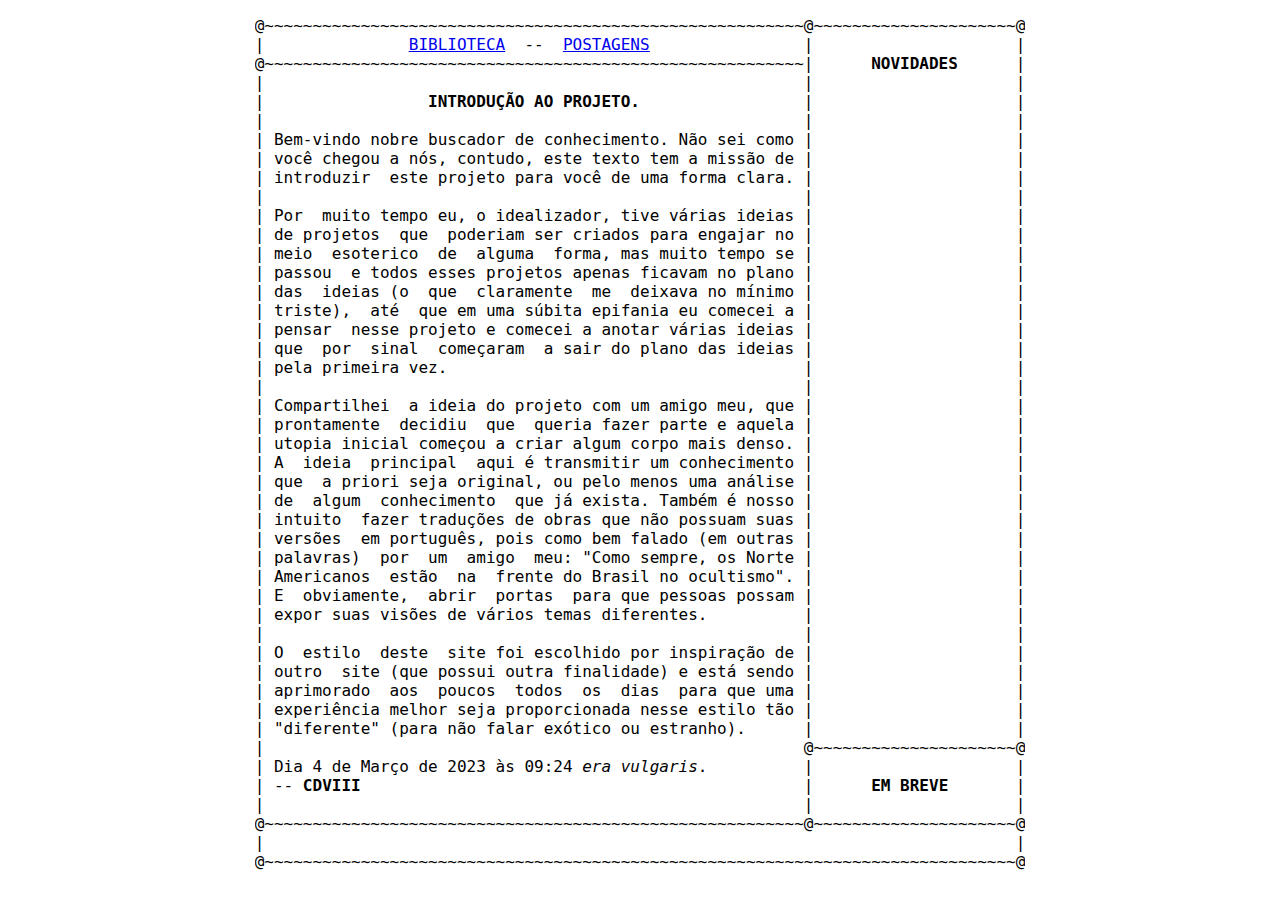
<file: index.html>
<!DOCTYPE html>
<html lang="pt-br">
	<head>
		<title>Codex Belphegor</title>
		<meta charset="utf-8" />
		<meta name="Description" content="Somos um projeto para auxiliar você a desenvolver seu conhecimento no esoterismo.">
		<meta name="viewport" content="width=device-width,initial-scale=1">
		<link rel="stylesheet" href="/main.css" />
		<style>#data:hover{cursor:pointer}</style>
	</head>
	<body>
		<div style="display:table;margin:16px auto">
			<div id="b">
<pre>
@~~~~~~~~~~~~~~~~~~~~~~~~~~~~~~~~~~~~~~~~~~~~~~~~~~~~~~~~@~~~~~~~~~~~~~~~~~~~~~@
|               <u><a href="https://codex-belphegor.github.io/paginas/biblioteca/index.html">BIBLIOTECA</a></u>  --  <u><a href="https://codex-belphegor.github.io/paginas/postagens/index.html">POSTAGENS</a></u></i>                |                     |
@~~~~~~~~~~~~~~~~~~~~~~~~~~~~~~~~~~~~~~~~~~~~~~~~~~~~~~~~|      <b>NOVIDADES</b>      |
|                                                        |                     |
|                 <b>INTRODUÇÃO AO PROJETO.</b>                 |                     |
|                                                        |                     |
| Bem-vindo nobre buscador de conhecimento. Não sei como |                     |
| você chegou a nós, contudo, este texto tem a missão de |                     |
| introduzir  este projeto para você de uma forma clara. |                     |
|                                                        |                     |
| Por  muito tempo eu, o idealizador, tive várias ideias |                     |
| de projetos  que  poderiam ser criados para engajar no |                     |
| meio  esoterico  de  alguma  forma, mas muito tempo se |                     |
| passou  e todos esses projetos apenas ficavam no plano |                     |
| das  ideias (o  que  claramente  me  deixava no mínimo |                     |
| triste),  até  que em uma súbita epifania eu comecei a |                     |
| pensar  nesse projeto e comecei a anotar várias ideias |                     |
| que  por  sinal  começaram  a sair do plano das ideias |                     |
| pela primeira vez.                                     |                     |
|                                                        |                     |
| Compartilhei  a ideia do projeto com um amigo meu, que |                     |
| prontamente  decidiu  que  queria fazer parte e aquela |                     |
| utopia inicial começou a criar algum corpo mais denso. |                     |
| A  ideia  principal  aqui é transmitir um conhecimento |                     |
| que  a priori seja original, ou pelo menos uma análise |                     |
| de  algum  conhecimento  que já exista. Também é nosso |                     |
| intuito  fazer traduções de obras que não possuam suas |                     |
| versões  em português, pois como bem falado (em outras |                     |
| palavras)  por  um  amigo  meu: "Como sempre, os Norte |                     |
| Americanos  estão  na  frente do Brasil no ocultismo". |                     |
| E  obviamente,  abrir  portas  para que pessoas possam |                     |
| expor suas visões de vários temas diferentes.          |                     |
|                                                        |                     |
| O  estilo  deste  site foi escolhido por inspiração de |                     |
| outro  site (que possui outra finalidade) e está sendo |                     |
| aprimorado  aos  poucos  todos  os  dias  para que uma |                     |
| experiência melhor seja proporcionada nesse estilo tão |                     |
| "diferente" (para não falar exótico ou estranho).      |                     |
|                                                        @~~~~~~~~~~~~~~~~~~~~~@
| Dia 4 de Março de 2023 às 09:24 <i>era vulgaris</i>.          |                     |
| -- <b>CDVIII</b>                                              |      <b>EM BREVE</b>       |
|                                                        |                     |
@~~~~~~~~~~~~~~~~~~~~~~~~~~~~~~~~~~~~~~~~~~~~~~~~~~~~~~~~@~~~~~~~~~~~~~~~~~~~~~@
| <span id="data">                                                                      </span>       |
@~~~~~~~~~~~~~~~~~~~~~~~~~~~~~~~~~~~~~~~~~~~~~~~~~~~~~~~~~~~~~~~~~~~~~~~~~~~~~~@
</pre>
			</div>
		</div>
		<script type="text/javascript" src="/scripts/data.js"></script>
	</body>
</html>
</file>
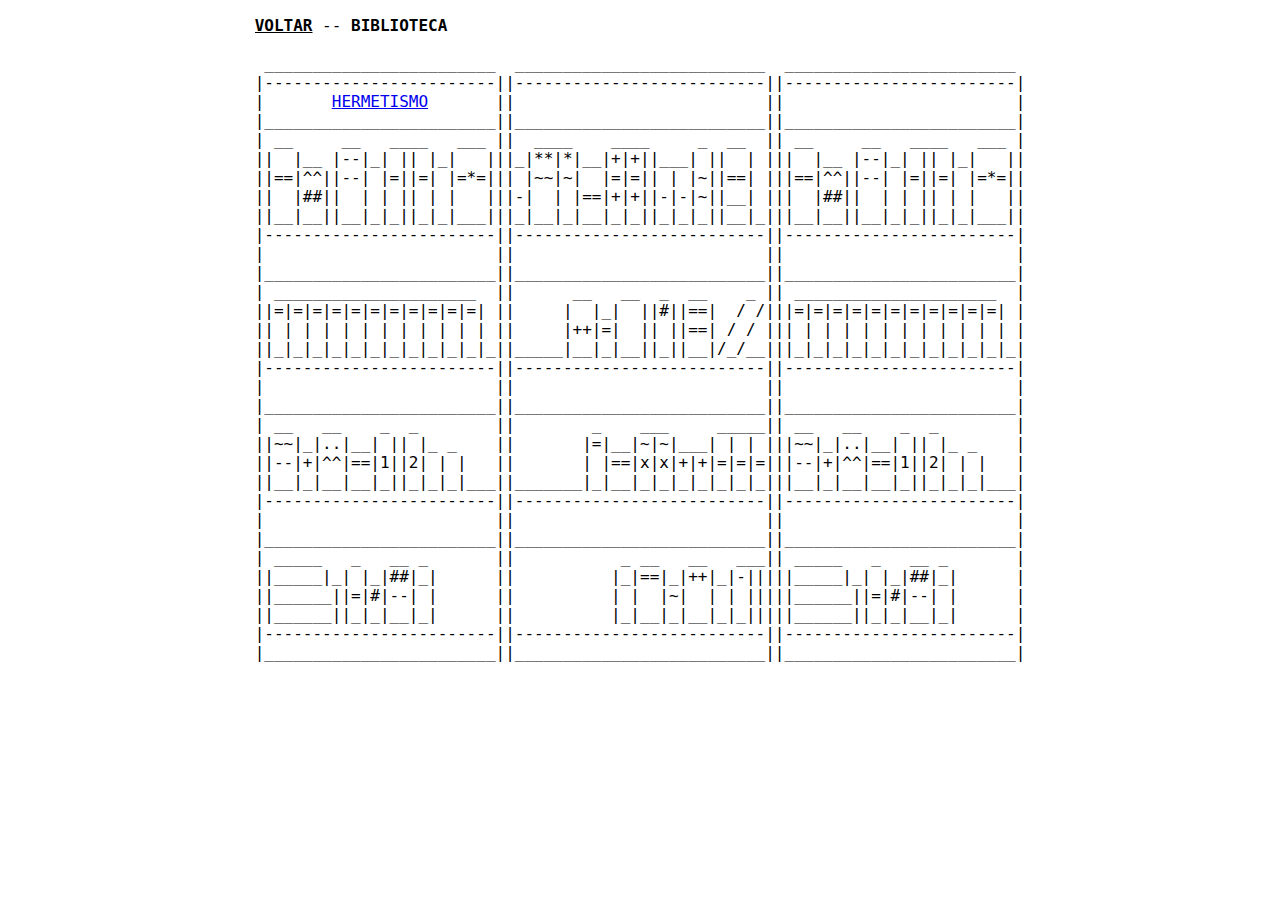
<file: paginas/biblioteca/index.html>
<!DOCTYPE html>
<html lang="pt-br">
	<head>
		<title>Codex Belphegor</title>
		<meta charset="utf-8" />
		<meta name="Description" content="Somos um projeto para auxiliar você a desenvolver seu conhecimento no esoterismo.">
		<meta name="viewport" content="width=device-width,initial-scale=1">
		<link rel="stylesheet" href="/main.css" />
		<style>.voltar:hover{cursor:pointer;}</style>
	</head>
	<body>
		<div style="display:table;margin:16px auto">
			<div id="b">
<pre>
<u><b class="voltar">VOLTAR</b></u> -- <b>BIBLIOTECA</b>

 ________________________  __________________________  ________________________
|------------------------||--------------------------||------------------------|
|       <a href="https://codex-belphegor.github.io/paginas/biblioteca/hermetismo.html">HERMETISMO</a>       ||                          ||                        |
|________________________||__________________________||________________________|
| __     __   ____   ___ ||  ____    ____     _  __  || __     __   ____   ___ |
||  |__ |--|_| || |_|   |||_|**|*|__|+|+||___| ||  | |||  |__ |--|_| || |_|   ||
||==|^^||--| |=||=| |=*=||| |~~|~|  |=|=|| | |~||==| |||==|^^||--| |=||=| |=*=||
||  |##||  | | || | |   |||-|  | |==|+|+||-|-|~||__| |||  |##||  | | || | |   ||
||__|__||__|_|_||_|_|___|||_|__|_|__|_|_||_|_|_||__|_|||__|__||__|_|_||_|_|___||
|------------------------||--------------------------||------------------------|
|                        ||                          ||                        |
|________________________||__________________________||________________________|
| _____________________  ||      __   __  _  __    _ || _____________________  |
||=|=|=|=|=|=|=|=|=|=|=| ||     |  |_|  ||#||==|  / /|||=|=|=|=|=|=|=|=|=|=|=| |
|| | | | | | | | | | | | ||     |++|=|  || ||==| / / ||| | | | | | | | | | | | |
||_|_|_|_|_|_|_|_|_|_|_|_||_____|__|_|__||_||__|/_/__|||_|_|_|_|_|_|_|_|_|_|_|_|
|------------------------||--------------------------||------------------------|
|                        ||                          ||                        |
|________________________||__________________________||________________________|
| __   __    _  _        ||        _    ___     _____|| __   __    _  _        |
||~~|_|..|__| || |_ _    ||       |=|__|~|~|___| | | |||~~|_|..|__| || |_ _    |
||--|+|^^|==|1||2| | |   ||       | |==|x|x|+|+|=|=|=|||--|+|^^|==|1||2| | |   |
||__|_|__|__|_||_|_|_|___||_______|_|__|_|_|_|_|_|_|_|||__|_|__|__|_||_|_|_|___|
|------------------------||--------------------------||------------------------|
|                        ||                          ||                        |
|________________________||__________________________||________________________|
| _____   _   __ _       ||           _ __   __   ___|| _____   _   __ _       |
||_____|_| |_|##|_|      ||          |_|==|_|++|_|-|||||_____|_| |_|##|_|      |
||______||=|#|--| |      ||          | |  |~|  | | |||||______||=|#|--| |      |
||______||_|_|__|_|      ||          |_|__|_|__|_|_|||||______||_|_|__|_|      |
|------------------------||--------------------------||------------------------|
|________________________||__________________________||________________________|
</pre>
			</div>
		</div>
		<script>
			const voltar = document.querySelector(".voltar");
			voltar.addEventListener("click", () => {history.back()});
		</script>
	</body>
</html>
</file>
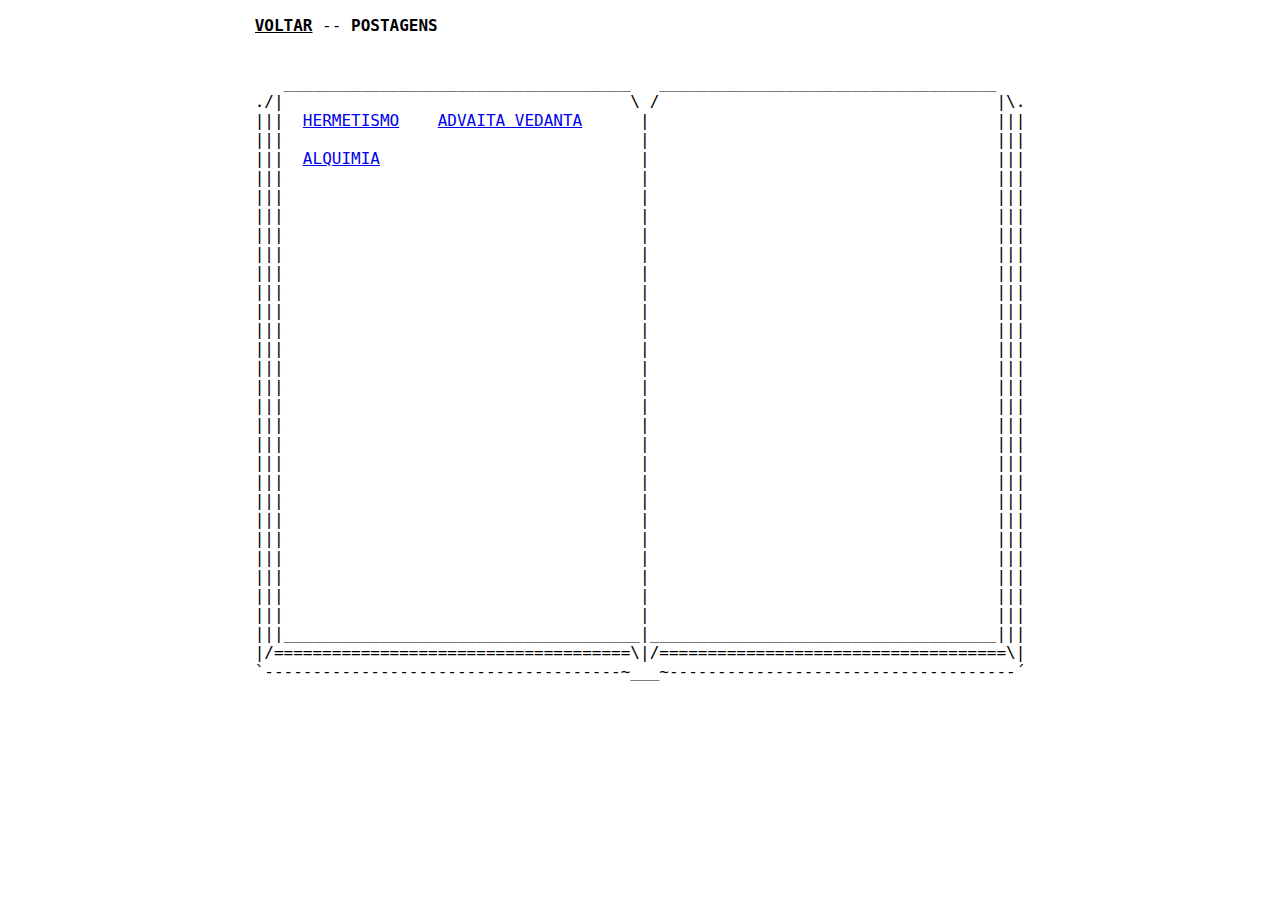
<file: paginas/postagens/index.html>
<!DOCTYPE html>
<html lang="pt-br">
	<head>
		<title>Codex Belphegor</title>
		<meta charset="utf-8" />
		<meta name="Description" content="Somos um projeto para auxiliar você a desenvolver seu conhecimento no esoterismo.">
		<meta name="viewport" content="width=device-width,initial-scale=1">
		<link rel="stylesheet" href="/main.css" />
		<style>
			.voltar:hover{cursor:pointer}
		</style>
	</head>
	<body>
		<div style="display:table;margin:16px auto">
			<div id="b">
<pre>
<b class="voltar"><u>VOLTAR</u></b> -- <b>POSTAGENS</b>


   ____________________________________   ___________________________________
./|                                    \ /                                   |\.
|||  <a href="https://codex-belphegor.github.io/paginas/postagens/hermetismo/">HERMETISMO</a>    <a href="https://codex-belphegor.github.io/paginas/postagens/advaita-vedanta/">ADVAITA VEDANTA</a>      |                                    |||
|||                                     |                                    |||
|||  <a href="https://codex-belphegor.github.io/paginas/postagens/alquimia">ALQUIMIA</a>                           |                                    |||
|||                                     |                                    |||
|||                                     |                                    |||
|||                                     |                                    |||
|||                                     |                                    |||
|||                                     |                                    |||
|||                                     |                                    |||
|||                                     |                                    |||
|||                                     |                                    |||
|||                                     |                                    |||
|||                                     |                                    |||
|||                                     |                                    |||
|||                                     |                                    |||
|||                                     |                                    |||
|||                                     |                                    |||
|||                                     |                                    |||
|||                                     |                                    |||
|||                                     |                                    |||
|||                                     |                                    |||
|||                                     |                                    |||
|||                                     |                                    |||
|||                                     |                                    |||
|||                                     |                                    |||
|||                                     |                                    |||
|||                                     |                                    |||
|||_____________________________________|____________________________________|||
|/=====================================\|/====================================\|
`-------------------------------------~___~------------------------------------´
</pre>
			</div>
		</div>
		<script>
			const voltar = document.querySelector(".voltar");
			voltar.addEventListener("click", () => {history.back()});
		</script>
	</body>
</html>
</file>
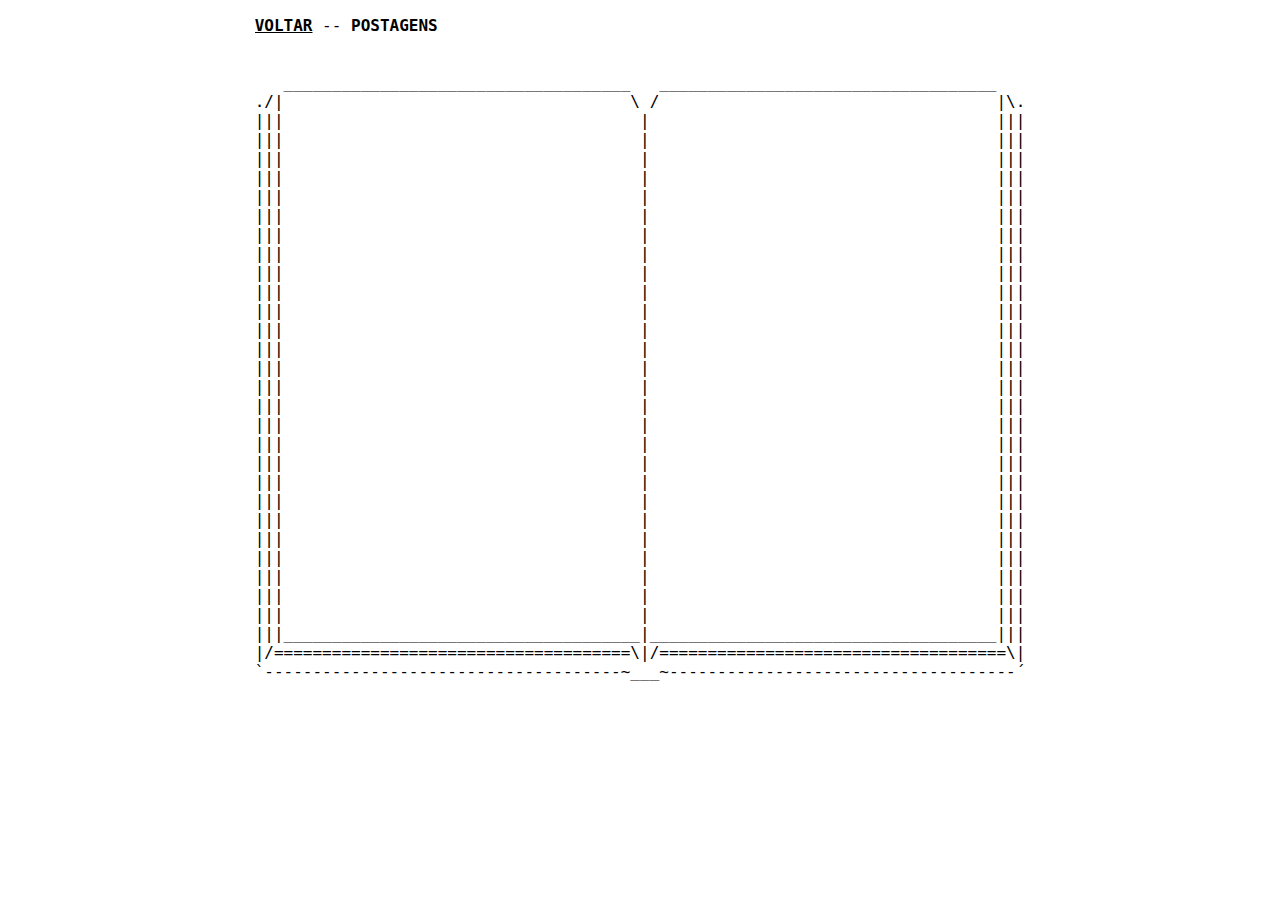
<file: paginas/postagens/advaita-vedanta/index.html>
<!DOCTYPE html>
<html lang="pt-br">
	<head>
		<title>Codex Belphegor</title>
		<meta charset="utf-8" />
		<meta name="Description" content="Somos um projeto para auxiliar você a desenvolver seu conhecimento no esoterismo.">
		<meta name="viewport" content="width=device-width,initial-scale=1">
		<link rel="stylesheet" href="/main.css" />
		<style>
			.voltar:hover{cursor:pointer}
		</style>
	</head>
	<body>
		<div style="display:table;margin:16px auto">
			<div id="b">
<pre>
<b class="voltar"><u>VOLTAR</u></b> -- <b>POSTAGENS</b>


   ____________________________________   ___________________________________
./|                                    \ /                                   |\.
|||                                     |                                    |||
|||                                     |                                    |||
|||                                     |                                    |||
|||                                     |                                    |||
|||                                     |                                    |||
|||                                     |                                    |||
|||                                     |                                    |||
|||                                     |                                    |||
|||                                     |                                    |||
|||                                     |                                    |||
|||                                     |                                    |||
|||                                     |                                    |||
|||                                     |                                    |||
|||                                     |                                    |||
|||                                     |                                    |||
|||                                     |                                    |||
|||                                     |                                    |||
|||                                     |                                    |||
|||                                     |                                    |||
|||                                     |                                    |||
|||                                     |                                    |||
|||                                     |                                    |||
|||                                     |                                    |||
|||                                     |                                    |||
|||                                     |                                    |||
|||                                     |                                    |||
|||                                     |                                    |||
|||_____________________________________|____________________________________|||
|/=====================================\|/====================================\|
`-------------------------------------~___~------------------------------------´
</pre>
			</div>
		</div>
		<script>
			const voltar = document.querySelector(".voltar");
			voltar.addEventListener("click", () => {history.back()});
		</script>
	</body>
</html>
</file>
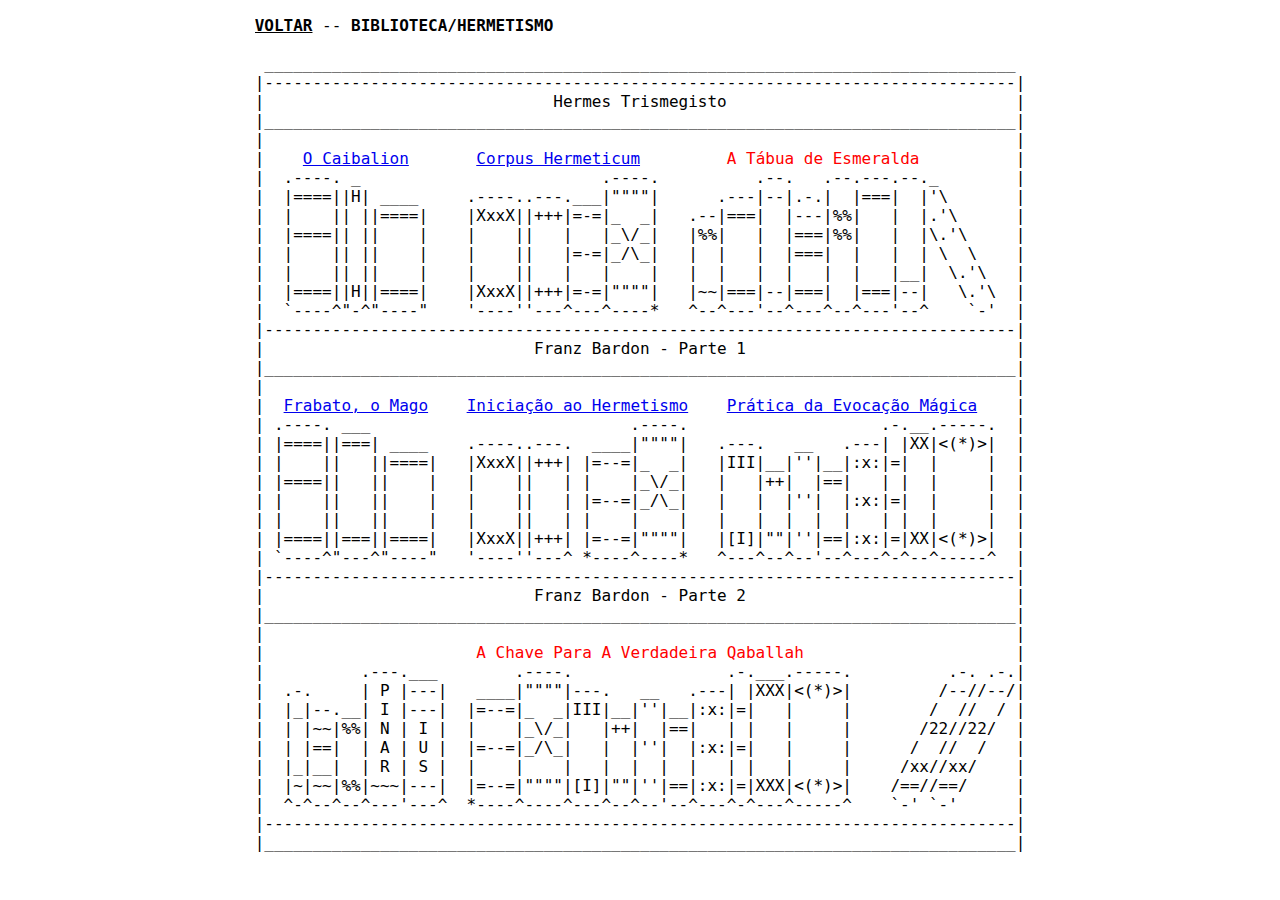
<file: paginas/biblioteca/hermetismo.html>
<!DOCTYPE html>
<html lang="pt-br">
	<head>
		<title>Codex Belphegor</title>
		<meta charset="utf-8" />
		<meta name="Description" content="Somos um projeto para auxiliar você a desenvolver seu conhecimento no esoterismo.">
		<meta name="viewport" content="width=device-width,initial-scale=1">
		<link rel="stylesheet" href="/main.css" />
		<style>.voltar{ cursor:pointer; }</style>
	</head>
	<body>
		<div style="display:table;margin:16px auto">
			<div id="b">
<pre>
<u><b class="voltar">VOLTAR</b></u> -- <b>BIBLIOTECA/HERMETISMO</b>

 ______________________________________________________________________________
|------------------------------------------------------------------------------|
|                              Hermes Trismegisto                              |
|______________________________________________________________________________|
|                                                                              |
|    <a href="https://codex-belphegor.github.io/paginas/biblioteca/livros/o-caibalion.pdf">O Caibalion</a>       <a href="https://codex-belphegor.github.io/paginas/biblioteca/livros/corpus-hermeticum.pdf">Corpus Hermeticum</a>         <a style="color:red">A Tábua de Esmeralda</a>          |
|  .----. _                         .----.          .--.   .--.---.--._        |
|  |====||H| ____     .----..---.___|""""|      .---|--|.-.|  |===|  |'\       |
|  |    || ||====|    |XxxX||+++|=-=|_  _|   .--|===|  |---|%%|   |  |.'\      |
|  |====|| ||    |    |    ||   |   |_\/_|   |%%|   |  |===|%%|   |  |\.'\     |
|  |    || ||    |    |    ||   |=-=|_/\_|   |  |   |  |===|  |   |  | \  \    |
|  |    || ||    |    |    ||   |   |    |   |  |   |  |   |  |   |__|  \.'\   |
|  |====||H||====|    |XxxX||+++|=-=|""""|   |~~|===|--|===|  |===|--|   \.'\  |
|  `----^"-^"----"    '----''---^---^----*   ^--^---'--^---^--^---'--^    `-'  |
|------------------------------------------------------------------------------|
|                            Franz Bardon - Parte 1                            |
|______________________________________________________________________________|
|                                                                              |
|  <a href="https://codex-belphegor.github.io/paginas/biblioteca/livros/frabato-o-mago.pdf">Frabato, o Mago</a>    <a href="https://codex-belphegor.github.io/paginas/biblioteca/livros/iniciacao-ao-hermetismo.pdf">Iniciação ao Hermetismo</a>    <a href="https://codex-belphegor.github.io/paginas/biblioteca/livros/a-pratica-de-evocacao-magicka.pdf">Prática da Evocação Mágica</a>    |
| .----. ___                           .----.                    .-.__.-----.  |
| |====||===| ____    .----..---.  ____|""""|   .---.   __   .---| |XX|<(*)>|  |
| |    ||   ||====|   |XxxX||+++| |=--=|_  _|   |III|__|''|__|:x:|=|  |     |  |
| |====||   ||    |   |    ||   | |    |_\/_|   |   |++|  |==|   | |  |     |  |
| |    ||   ||    |   |    ||   | |=--=|_/\_|   |   |  |''|  |:x:|=|  |     |  |
| |    ||   ||    |   |    ||   | |    |    |   |   |  |  |  |   | |  |     |  |
| |====||===||====|   |XxxX||+++| |=--=|""""|   |[I]|""|''|==|:x:|=|XX|<(*)>|  |
| `----^"---^"----"   '----''---^ *----^----*   ^---^--^--'--^---^-^--^-----^  |
|------------------------------------------------------------------------------|
|                            Franz Bardon - Parte 2                            |
|______________________________________________________________________________|
|                                                                              |
|                      <span style="color: red;">A Chave Para A Verdadeira Qaballah</span>                      |
|          .---.___        .----.                .-.___.-----.          .-. .-.|
|  .-.     | P |---|   ____|""""|---.   __   .---| |XXX|<(*)>|         /--//--/|
|  |_|--.__| I |---|  |=--=|_  _|III|__|''|__|:x:|=|   |     |        /  //  / |
|  | |~~|%%| N | I |  |    |_\/_|   |++|  |==|   | |   |     |       /22//22/  |
|  | |==|  | A | U |  |=--=|_/\_|   |  |''|  |:x:|=|   |     |      /  //  /   |
|  |_|__|  | R | S |  |    |    |   |  |  |  |   | |   |     |     /xx//xx/    |
|  |~|~~|%%|~~~|---|  |=--=|""""|[I]|""|''|==|:x:|=|XXX|<(*)>|    /==//==/     |
|  ^-^--^--^---'---^  *----^----^---^--^--'--^---^-^---^-----^    `-' `-'      |
|------------------------------------------------------------------------------|
|______________________________________________________________________________|

</pre>
			</div>
		</div>
		<script>
			const voltar = document.querySelector(".voltar");
			voltar.addEventListener("click", () => {history.back()});
		</script>
	</body>
</html>
</file>
<file: main.css>
body{
	overflow-y:scroll;
	font:16px monospace,monospace;
}
pre{
	margin:0;
	overflow-x:hidden
}
#b{
	max-width:80ch
}
span{
	display:inline-block
}

.t{
	text-decoration:none
}

img {
	max-width: 75ch;
	position:absolute;
	z-index:0;
}

@media(max-width:999px){
	body{
		font-size:1.94vw
	}
}
</file>
